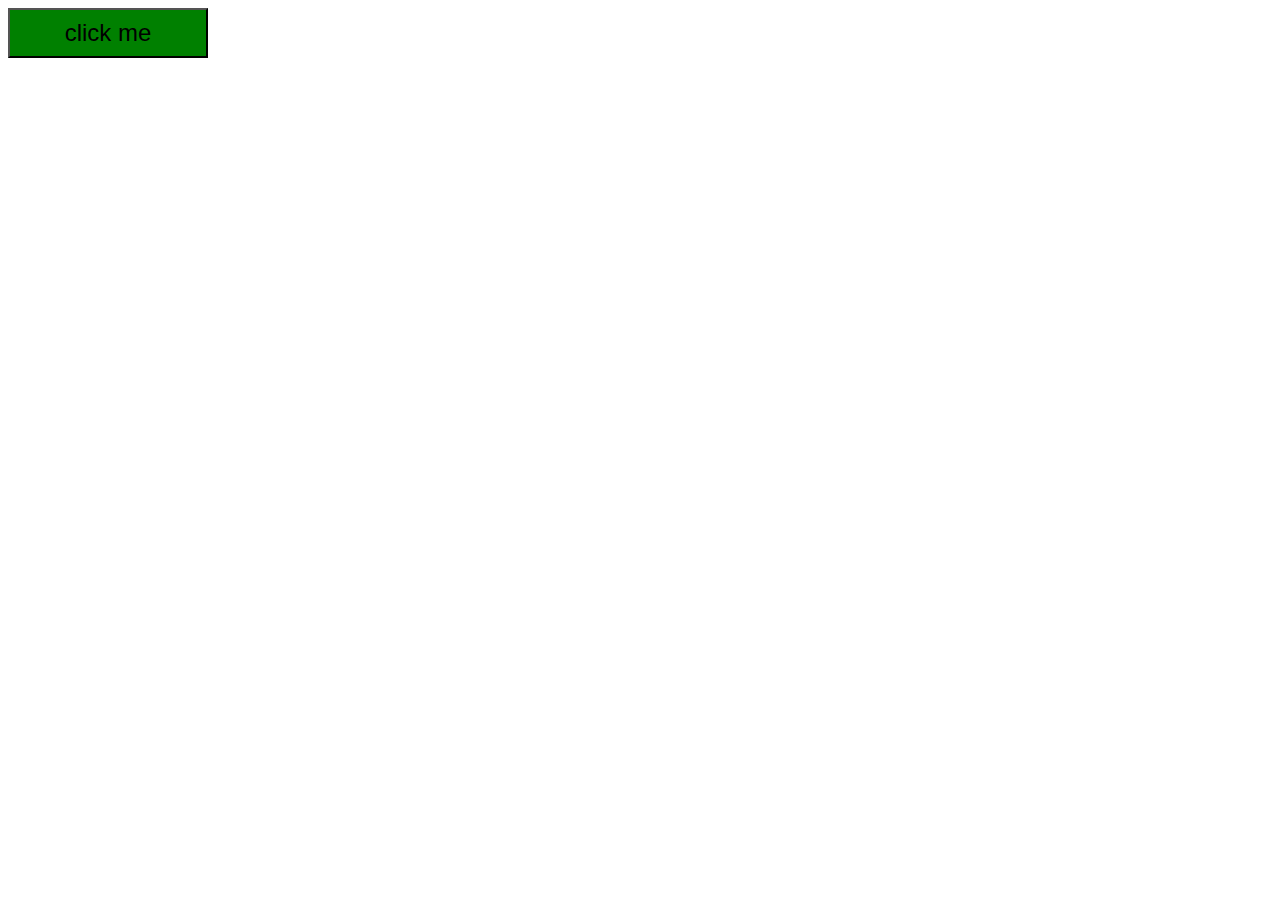
<file: web-js-python/button.html>
<!DOCTYPE html>
<html lang="pt-br">
  <head>
    <title>Hello!</title>
    <style>
        button{
            width: 200px;
            height: 50px;
            font-size: 24px;
            background-color:green ;
        }
        button:hover{
            background-color: orange;
        }
    </style>
</head>
  <body>
    <button>click me</button>
  </body>
</html>
</file>
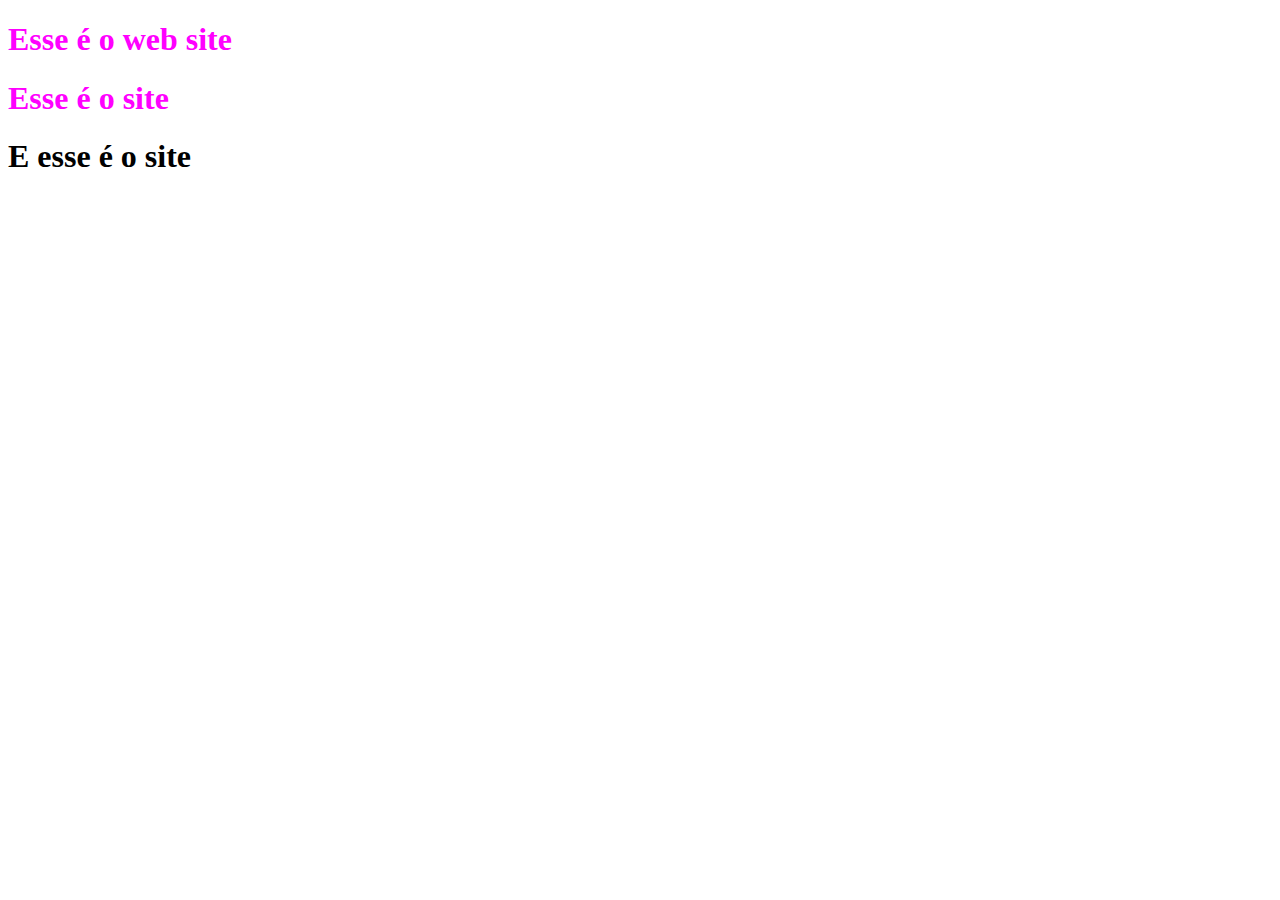
<file: web-js-python/estilizando-classes.html>
<!DOCTYPE html>
<html lang="pt-br">
  <head>
    <title>Hello!</title>
    <style>
        .baz{
            color:fuchsia;
        }
    </style>
  </head>
  <body>
    <h1 class="baz">Esse é o web site</h1>
    <h1 class="baz">Esse é o site</h1>
    <h1>E esse é o site</h1>
  </body>
</html>
</file>
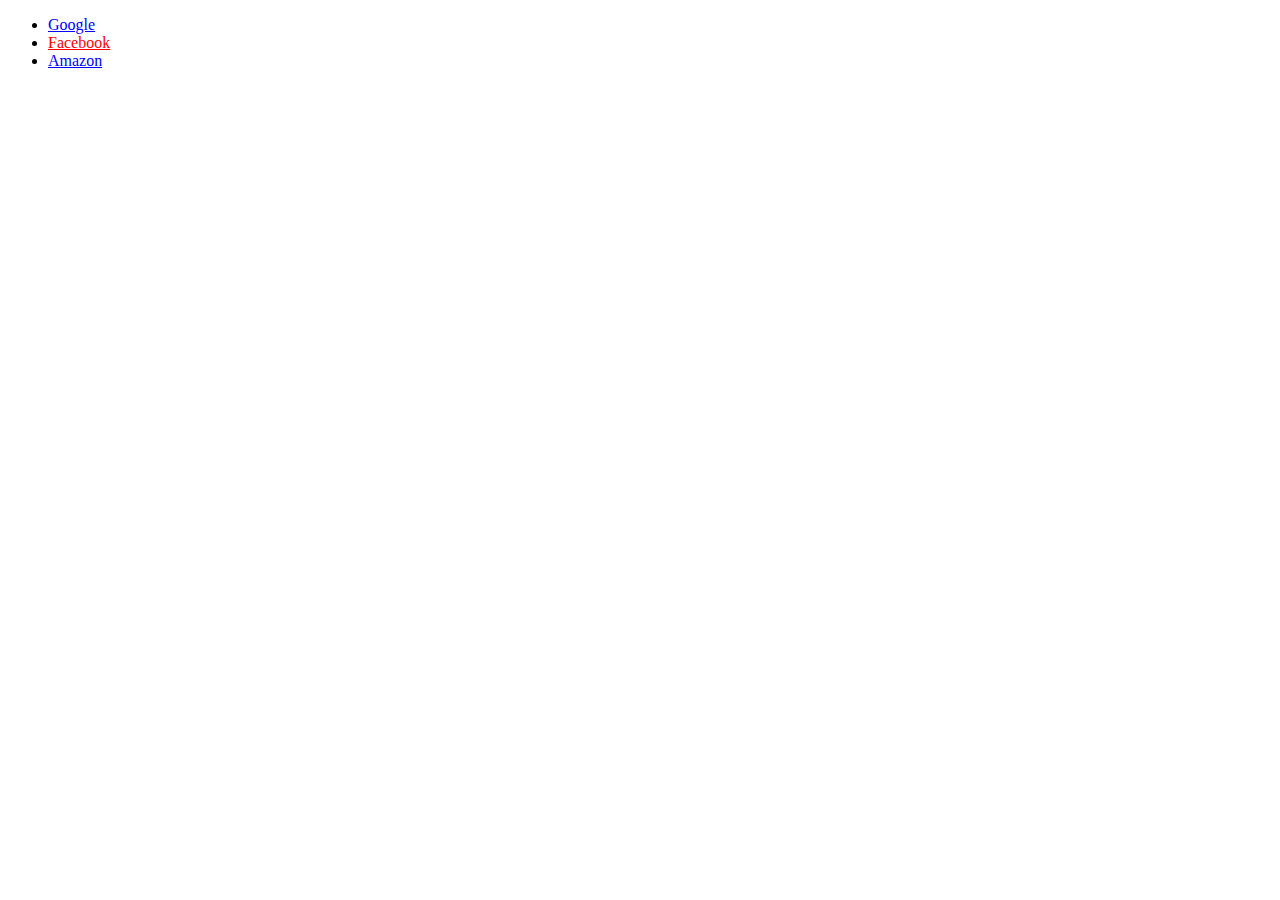
<file: web-js-python/estilizando-links.html>
<!DOCTYPE html>
<html lang="pt-br">
  <head>
    <title>Hello!</title>
    <style>
        a{
            color: blue;
        }
        a[href="https://facebook.com"]{
            color: red;
        }
    </style>
  </head>
  <body>
    <ul>
        <li><a href="https://google.com">Google</a></li>
        <li><a href="https://facebook.com">Facebook</a></li>
        <li><a href="https://amazon.com">Amazon</a></li>
    </ul>
  </body>
</html>
</file>
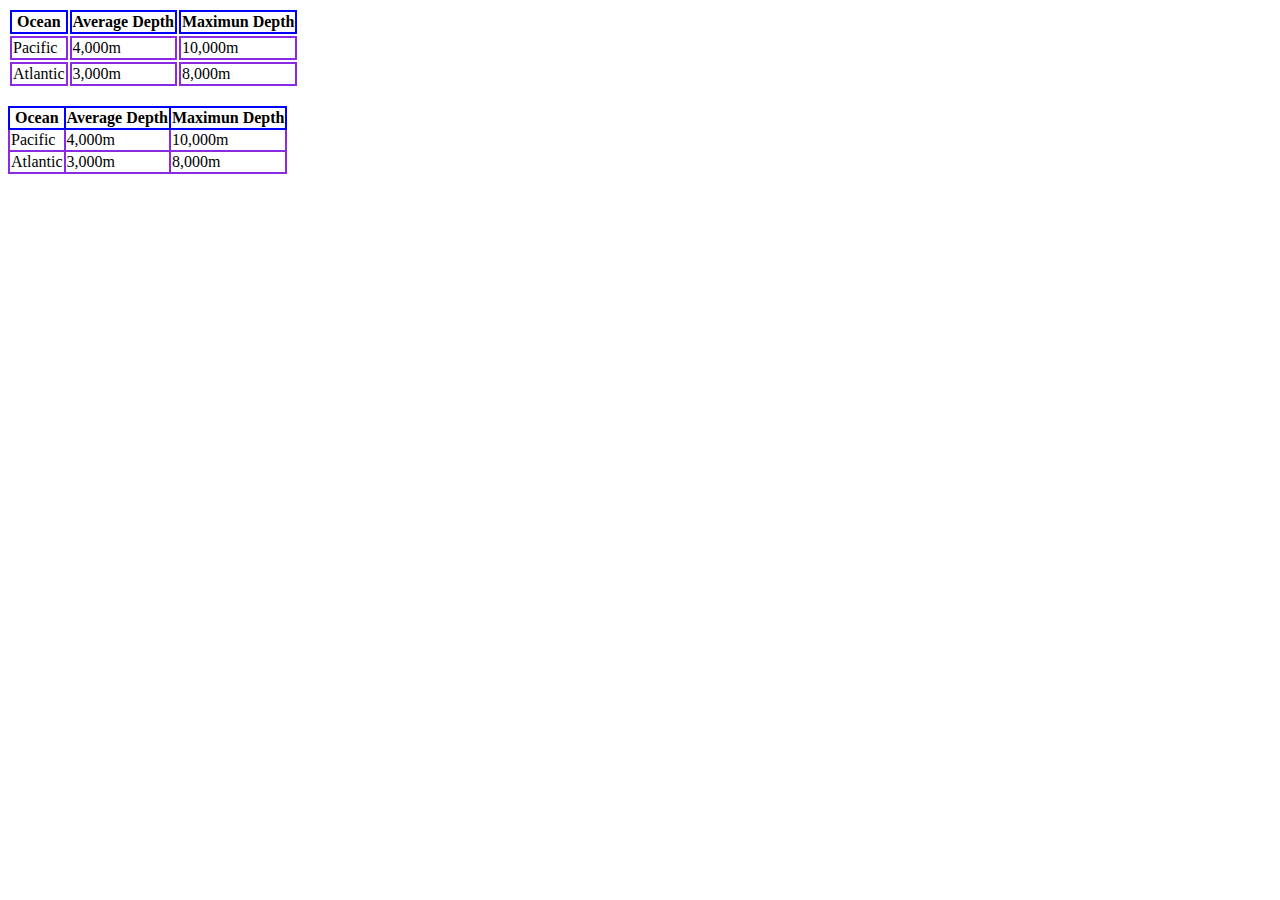
<file: web-js-python/estilizando-tabelas.html>
<!DOCTYPE html>
<html lang="pt-br">
  <head>
    <title>Hello!</title>
    <style>
      td{
        border: 2px solid blueviolet;
      }
      th{
        border: 2px solid blue;
      }

    </style>
  </head>
  <body>

    <table>
      <thead>
        <th>Ocean</th>
        <th>Average Depth</th>
        <th>Maximun Depth</th>
      </thead>
        <tr>
          <td>Pacific</td>
          <td>4,000m</td>
          <td>10,000m</td>
        </tr>
        <tr>
          <td>Atlantic</td>
          <td>3,000m</td>
          <td>8,000m</td>
        </tr>
    </table>

    <br>
      <table style=" border-collapse: collapse;">
        <thead>
          <th>Ocean</th>
          <th>Average Depth</th>
          <th>Maximun Depth</th>
        </thead>
          <tr>
            <td>Pacific</td>
            <td>4,000m</td>
            <td>10,000m</td>
          </tr>
          <tr>
            <td>Atlantic</td>
            <td>3,000m</td>
            <td>8,000m</td>
          </tr>
      </table>
    
  </body>
</html>
</file>
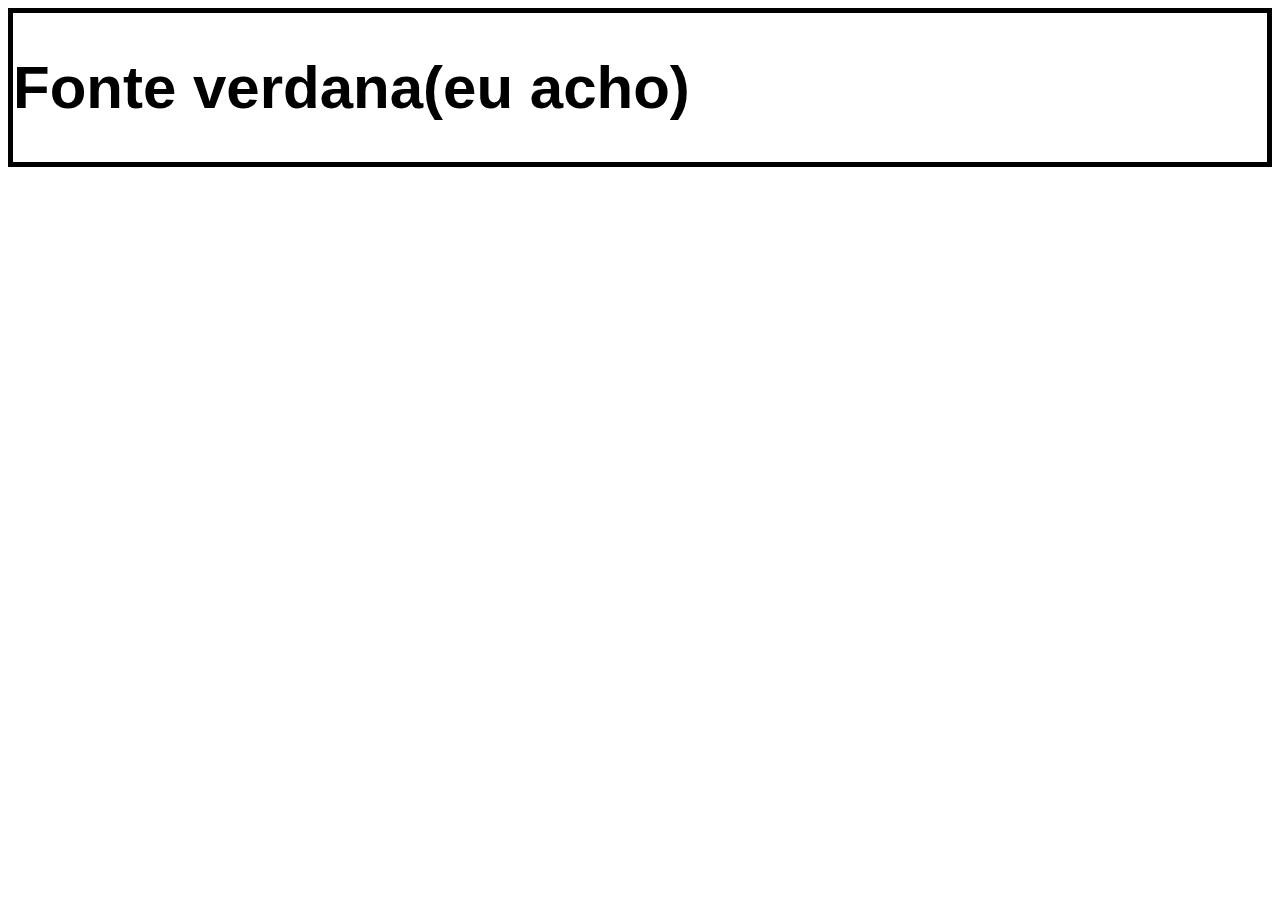
<file: web-js-python/fontes.html>
<!DOCTYPE html>
<html lang="pt-br">
  <head>
    <title>Hello!</title>
    <style>
      div{
        border: 5px solid ;
        font-family: Verdana, sans-serif;
        font-size: 30px;
        font-weight: bold;
      }
    </style>
  </head>
  <body>
    <div>
      <h1>Fonte verdana(eu acho)</h1>
    </div>
  </body>
</html>
</file>
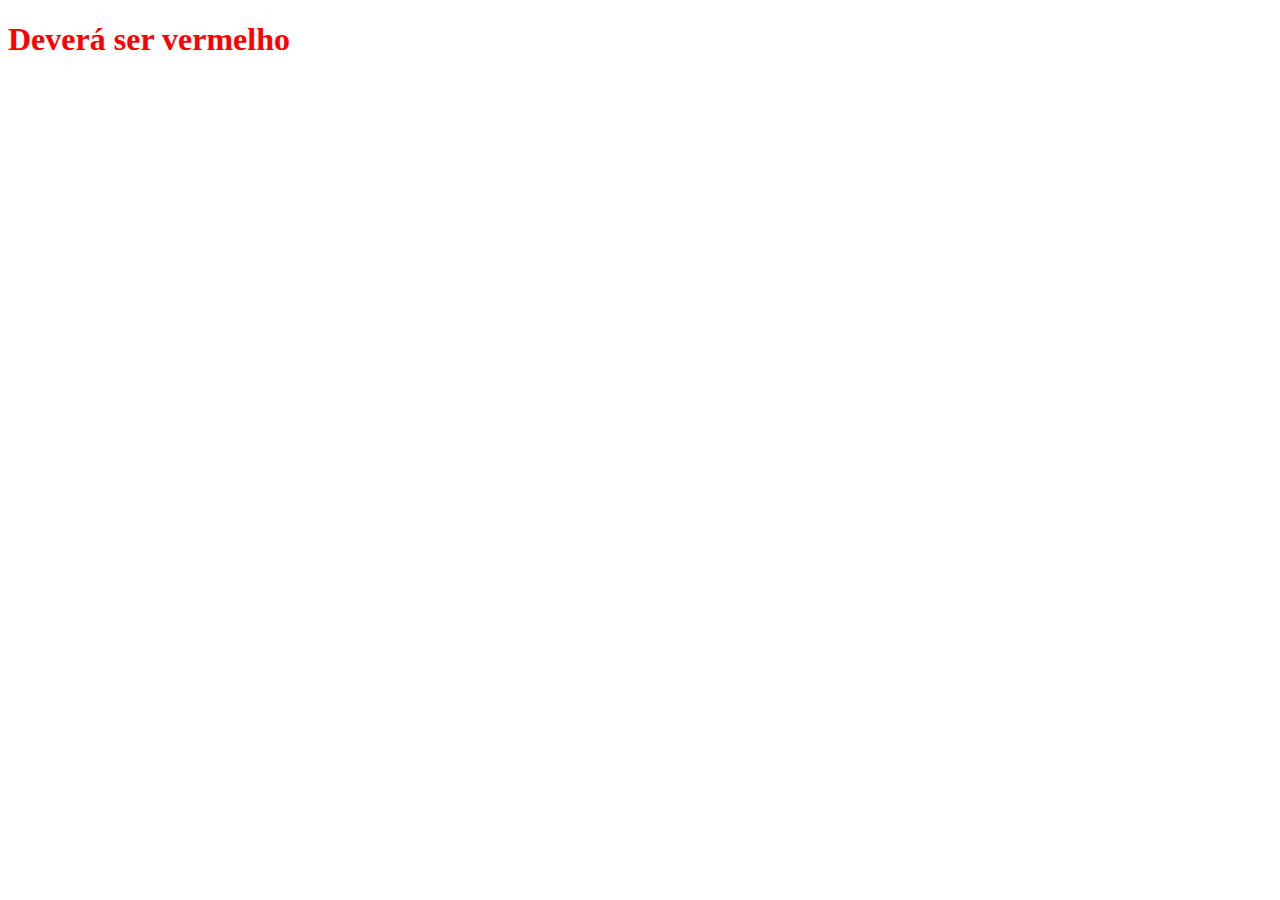
<file: web-js-python/hierarquia-de-estilo.html>
<!-- 1. Estilo embutido no html pela tag style
2. Estilo orientado ao id
3. Estilo orientado a tag class
4. Estilo orientado ao tipo do elemento -->


<!DOCTYPE html>
<html lang="pt-br">
  <head>
    <title>Hello!</title>
    <style>
        #foo{
            color: red;
        }
        div {
            color: blue;
        }
    </style>
  </head>
  <body>
    <h1 id="foo">Deverá ser vermelho</h1> 
  </body>
</html>
</file>
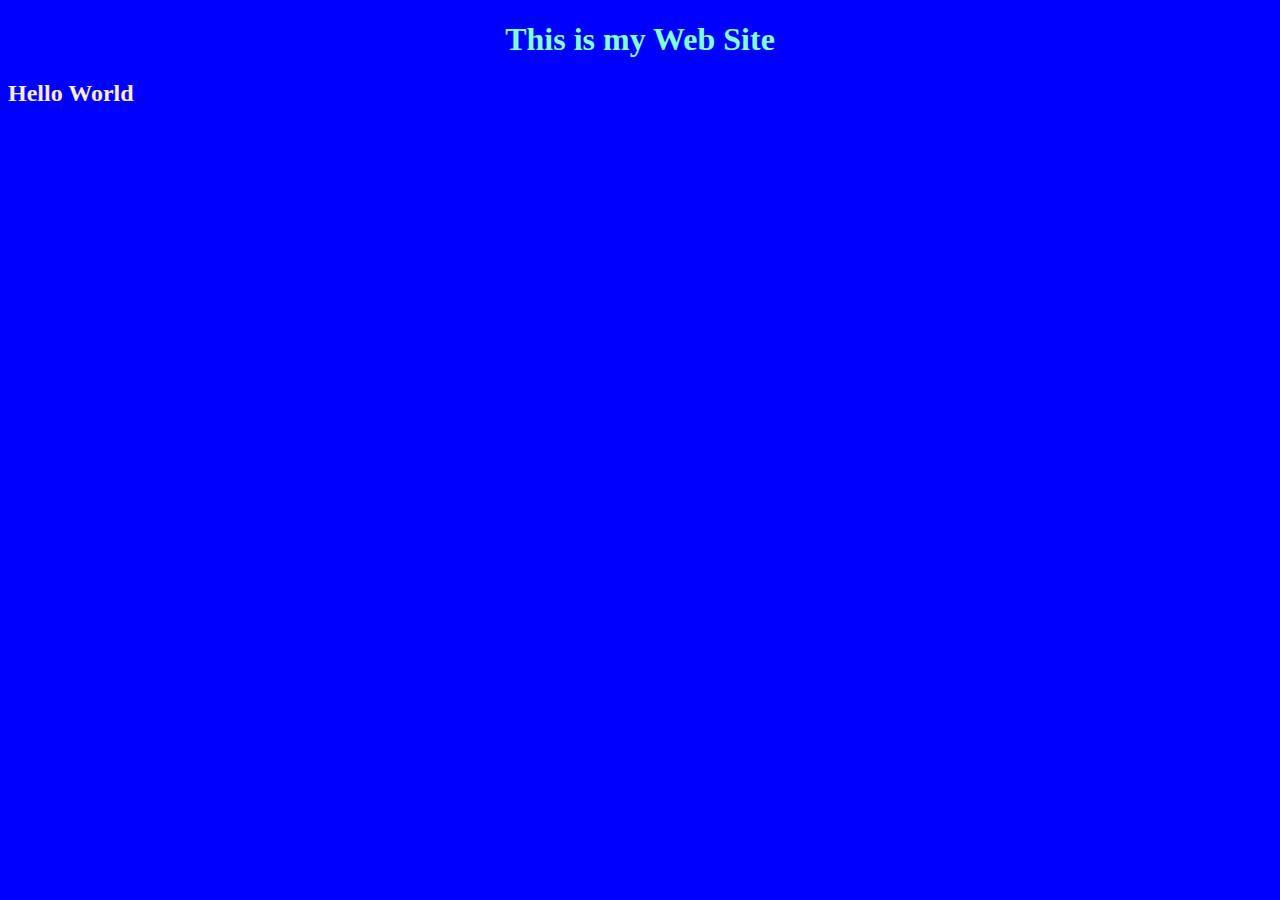
<file: web-js-python/html-style.html>
<!DOCTYPE html>
<html lang="pt-br">
  <head>
    <title>Hello!</title>
  </head>
  <body style="background-color: blue;">
    <h1 style="color: aquamarine; text-align: center; ">This is my Web Site</h1>
    <h2 style="color: antiquewhite;">Hello World</h2>
  </body>
</html>
</file>
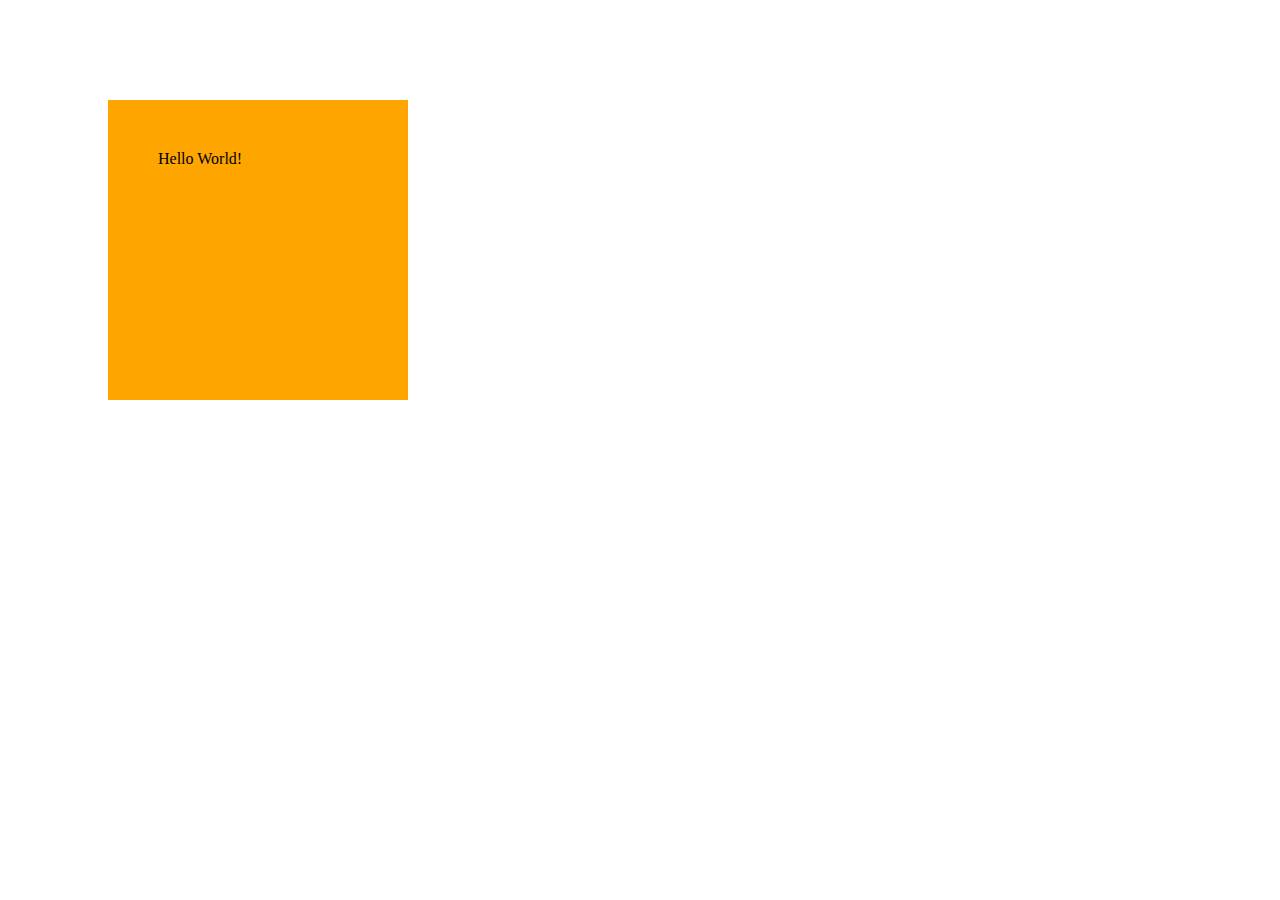
<file: web-js-python/quadro-estilizado.html>
<!DOCTYPE html>
<html lang="pt-br">
  <head>
    <title>Hello!</title>
    <style>
      div{
        background-color: orange;
        width: 200px;
        height: 200px;
        padding: 50px;
        margin: 100px;
      }
    </style>
  </head>

  <body>
    <div>
      Hello World!
    </div>
  </body>
</html>
</file>
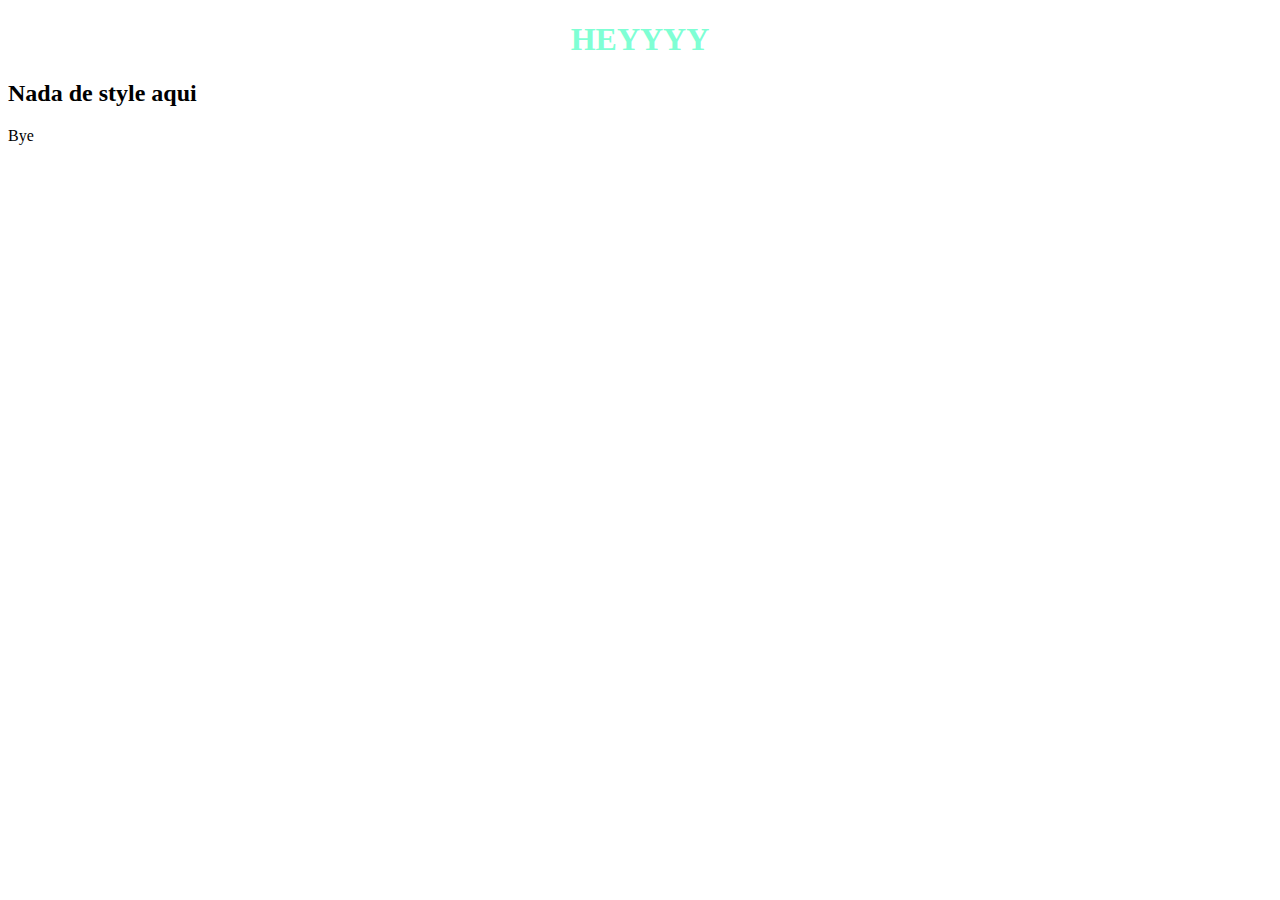
<file: web-js-python/style-tag-inside-html.html>
<!DOCTYPE html>
<html lang="pt-br">
  <head>
    <title>Hello!</title>
    <style>
      h1{
        color: aquamarine;
        text-align: center;
      }
    </style>
  </head>
  <body>
    <h1>HEYYYY</h1>
    <h2>Nada de style aqui</h2>
    Bye
  </body>
</html>
</file>
